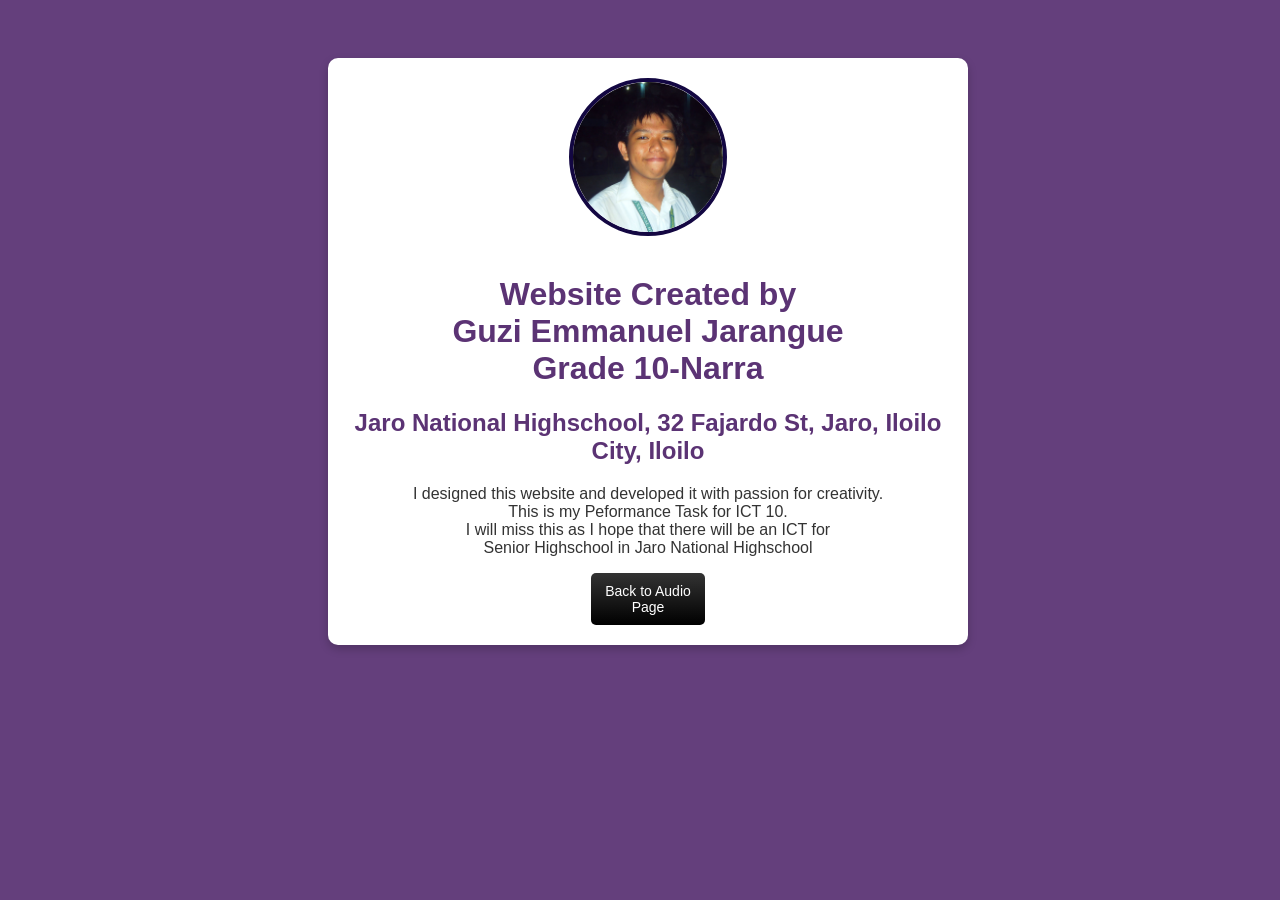
<file: CreditPage.html>
<!DOCTYPE html>
<html lang="en">
<head>
    <meta charset="UTF-8">
    <meta name="viewport" content="width=device-width, initial-scale=1.0">
    <title>About Creator</title>
    <link rel="stylesheet" href="style.css">
    <link rel="icon" type="image/png" href="MeIcon.ico">
</head>
<body>
    <div class="about-container">
        <img src="GuziPfp.jpg" alt="Profile Picture" class="profile-pic">
        <h1>Website Created by </br> Guzi Emmanuel Jarangue </br> Grade 10-Narra</h1>
        <h2>Jaro National Highschool, 32 Fajardo St, Jaro, Iloilo City, Iloilo</h2>
        <p>I designed this website and developed it with passion for creativity. </br> This is my Peformance Task for ICT 10.</br>
             I will miss this as I hope that there will be an ICT for </br> Senior Highschool in Jaro National Highschool</p>
        <button class="nav-button" onclick="location.href='audioPSpage.html'">Back to Audio Page</button>
    </div>
</body>
</html>
</file>
<file: style.css>
body {
    font-family: Arial, sans-serif;
    display: flex;
    justify-content: center;
    align-items: center;
    flex-direction: column;
    padding: 20px;
    background-color: #5b3374f0;
    overflow-x: hidden;
    width: 100vw;
    box-sizing: border-box;
}

.video-title {
    text-align: center;
    font-size: 18px;
    font-weight: bold;
    margin: 10px 0;
    color: white;
}

.video-gallery {
    display: grid;
    grid-template-columns: repeat(2, 1fr);
    gap: 20px;
    max-width: 90vw;
    margin: auto;
    justify-content: center;
}

@keyframes bgShift {
    0% { background: #1a0b60b2; } 
    25% { background: #6b3099fe; } 
    50% { background: #5423af; } 
    75% { background: #411c81; } 
    100% { background: #5e2883; } 
}

.video-container {
    padding: 15px;
    border-radius: 10px;
    text-align: center;
    animation: bgShift 6s infinite alternate;
    box-shadow: 0 4px 10px rgba(242, 3, 255, 0.934);
    transition: transform 0.3s ease;
    width: 100%;
    max-width: 500px;
    overflow: hidden;
    display: flex;
    flex-direction: column;
    align-items: center;
}

.video-container video {
    width: 100%;
    height: auto;
    border-radius: 8px;
}

.video-container:hover {
    transform: translateY(-5px);
}

.controls {
    margin-top: 10px;
}

button {
    width: 3cm;  
    padding: 10px;  
    font-size: 14px;
    cursor: pointer;
    border: none;
    color: white;  
    border-radius: 5px;
    background: linear-gradient(to bottom, #333, #000); 
    transition: 0.3s;
}

button:hover {
    background: linear-gradient(to bottom, #444, #111); 
}

button.active {
    background: linear-gradient(to bottom, #ff8000bd, #aa8602f5);
}

/* About Me Page Styling */
.about-container {
    text-align: center;
    max-width: 600px;
    background: #fff;
    padding: 20px;
    border-radius: 10px;
    box-shadow: 0 4px 10px rgba(0, 0, 0, 0.2);
    margin-top: 30px;
}

.profile-pic {
    width: 150px;
    height: 150px;  
    border-radius: 50%;
    object-fit: cover;
    border: 4px solid #130742;
    margin-bottom: 15px;
}

.about-container h1, .about-container h2 {
    color: #5b3374;
}

.about-container p {
    font-size: 16px;
    color: #333;
}
.Marquee-Title {
    color: rgb(220, 11, 220);
}
</file>
